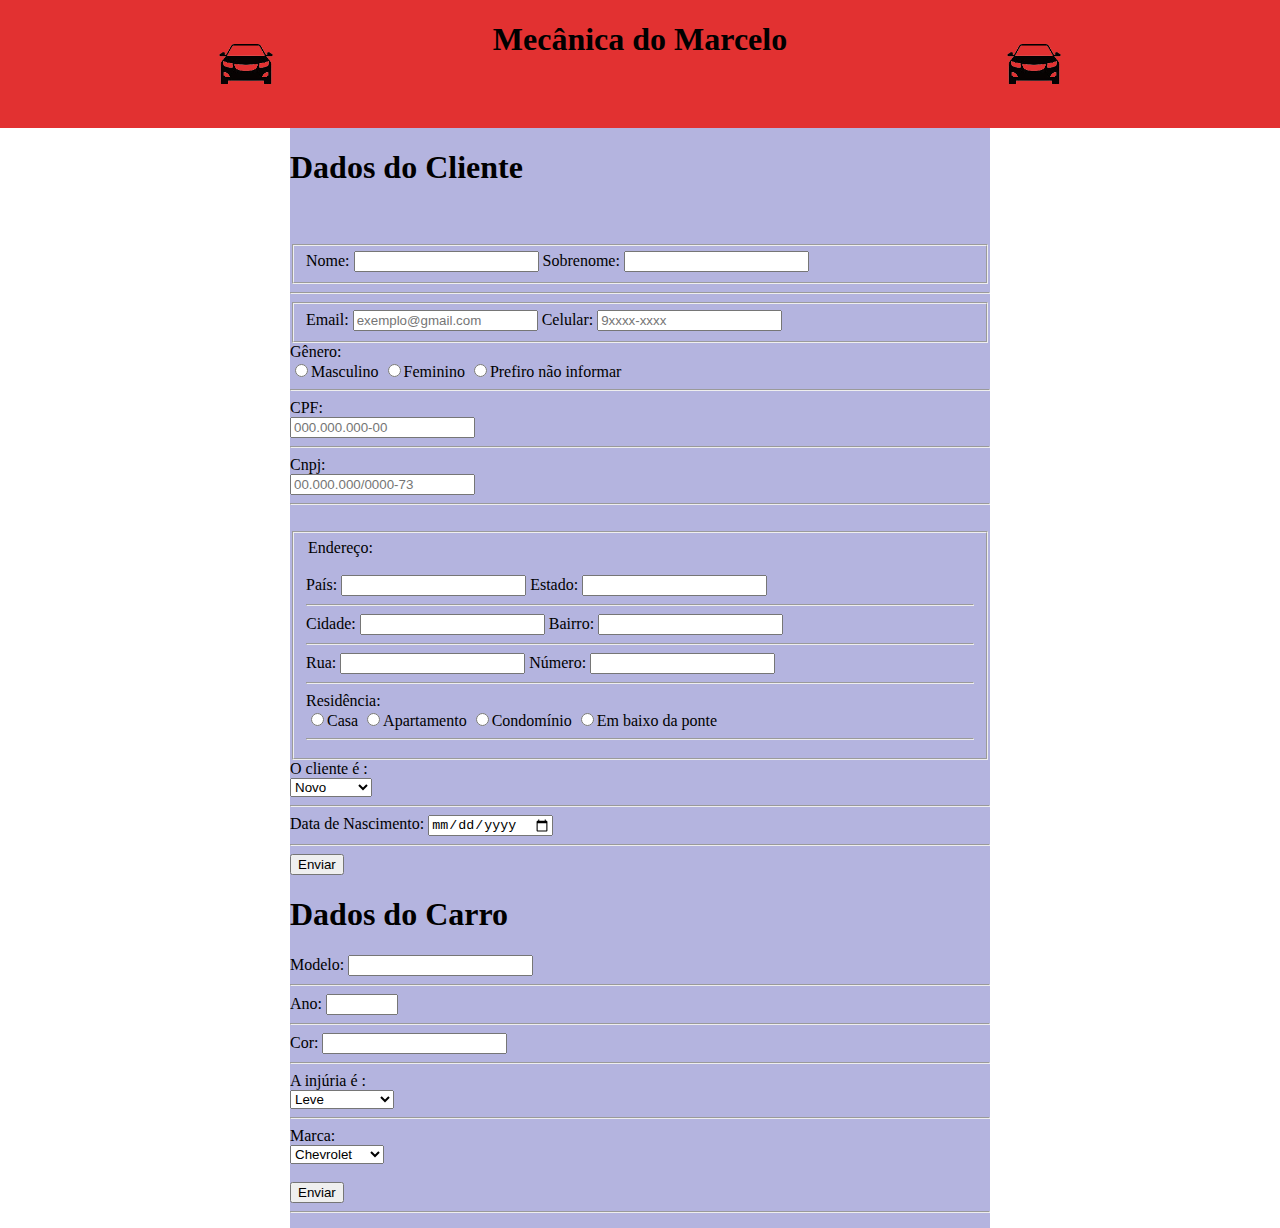
<file: index.html>
<!DOCTYPE html>
<html lang="pt-br">

<head>
    <meta charset="UTF-8">
    <meta name="viewport" content="width=device-width, initial-scale=1.0">
    <title>Validação de Veículo</title>
    <link rel="stylesheet" href="style.css">
    <script src="script.js"></script>
</head>

<body>
    <div id="navbar">
        <img id="imagem" src="download-removebg-preview.png" alt="">
        <h1>Mecânica do Marcelo</h1>
        <img id="imagem" src="download-removebg-preview.png" alt="">
    </div>

    <main>
        <div class="conteiner">
            <div class="box">
                <h1>
                    Dados do Cliente
                </h1>
                <br>
                <br>

                <form>

                    <fieldset>
                        <div>
                            <label for="nome">Nome:</label>
                            <input type="text" id="inNome" name="nome" required>



                            <label for="sobrenome">Sobrenome:</label>
                            <input type="text" id="sobrenome" name="sobrenome" required>

                        </div>
                    </fieldset>
                    <hr>

                    <div>

                        <fieldset>
                            <div>
                                <label for="email">Email:</label>
                                <input type="email" id="email" name="email" placeholder="exemplo@gmail.com" required>





                                <label for="celular">Celular:</label>
                                <input type="number" id="celular" name="celular" placeholder="9xxxx-xxxx" required>
                            </div>


                        </fieldset>

                        <div>
                            <label for="genero">Gênero:</label><br>
                            <label>
                                <input type="radio" name="genero" value="masculino">Masculino
                            </label>

                            <label>
                                <input type="radio" name="genero" value="feminino">Feminino
                            </label>

                            <label>
                                <input type="radio" name="genero" value="sla">Prefiro não informar
                            </label>

                            <hr>
                        </div>

                        <div>
                            <label for="Cpf">CPF:</label><br>
                            <input type="text" id="cpf" name="cpf" maxlength="14" placeholder="000.000.000-00" required>
                            <hr>
                        </div>


                        <div>
                            <label for="cnpj">Cnpj:</label><br>
                            <input type="text" id="cnpj" name="cnpj" maxlength="14" placeholder="00.000.000/0000-73"
                                required>
                            <hr>
                        </div>
                        <br>


                        <fieldset>

                            <div>

                                <legend>Endereço:</legend>
                                <br>
                                <label for="pais">País:</label>
                                <input type="text" id="pais" name="pais" required>




                                <label for="estado">Estado:</label>
                                <input type="text" id="estado" name="estado" required>
                                <hr>

                                <label for="cidade">Cidade:</label>
                                <input type="text" id="cidade" name="cidade" required>

                                <label for="bairro">Bairro:</label>
                                <input type="text" id="bairro" name="bairro" required>
                                <hr>
                                <label for="rua">Rua:</label>
                                <input type="text" id="rua" name="rua" required>

                                <label for="">Número:</label>
                                <input type="text" id="numero" name="numero" required>
                                <hr>
                                <div>
                                    <label for="bob">Residência:</label><br>
                                    <label>
                                        <input type="radio" name="residencia" value="casa">Casa
                                    </label>

                                    <label>
                                        <input type="radio" name="residencia" value="apartamento">Apartamento
                                    </label>

                                    <label>
                                        <input type="radio" name="residencia" value="condomínio">Condomínio
                                    </label>

                                    <label>
                                        <input type="radio" name="residencia" value="ponte">Em baixo da ponte
                                    </label>


                                    <hr>
                                </div>








                            </div>
                        </fieldset>




                        <div>
                            <label for="tempo">O cliente é :</label><br>
                            <select id="tempo">
                                <option>Novo</option>
                                <option>Ocasional</option>
                                <option>Regular</option>
                            </select>

                            <hr>
                        </div>

                        <div>
                            <label for="data-nascimento">Data de Nascimento:</label>
                            <input type="date" id="data-nascimento" name="data-nascimento">

                            <hr>
                        </div>
                        <button type="button" onclick="enviarform()" id="loginbutton">Enviar</button>

                        <h1>
                            Dados do Carro
                        </h1>



                        <div>
                            <label for="nome">Modelo:</label>
                            <input type="text" id="modelo" name="modelo" required>
                        </div>

                        <hr>
                        <div>
                            <label for="nome">Ano:</label>
                            <input type="number" id="ano" name="ano" min="1900" max="2100" step="1">
                        </div>

                        <hr>

                        <div>
                            <label for="nome">Cor:</label>
                            <input type="text" id="cor" name="cor" required>
                        </div>
                        <hr>

                        <label for="injuria">A injúria é :</label><br>
                        <select id="injuria">
                            <option>Leve</option>
                            <option>Mediano</option>
                            <option>Grave</option>
                            <option>Compra outro</option>
                        </select>

                        <hr>


                        <label for="marca">Marca:</label><br>
                        <select id="marca">
                            <option>Chevrolet</option>
                            <option>Nissan</option>
                            <option>Volkswagen</option>
                            <option>Renout</option>
                            <option>Honda</option>
                            <option>Toyota</option>
                            <option>Fiat</option>
                        </select>
                        <br>
                        <br>
                        <button type="button" onclick="enviarform()" id="loginbutton">Enviar</button>
                        <hr>

                </form>
            </div>
        </div>
    </main>
</body>

</html>
</file>
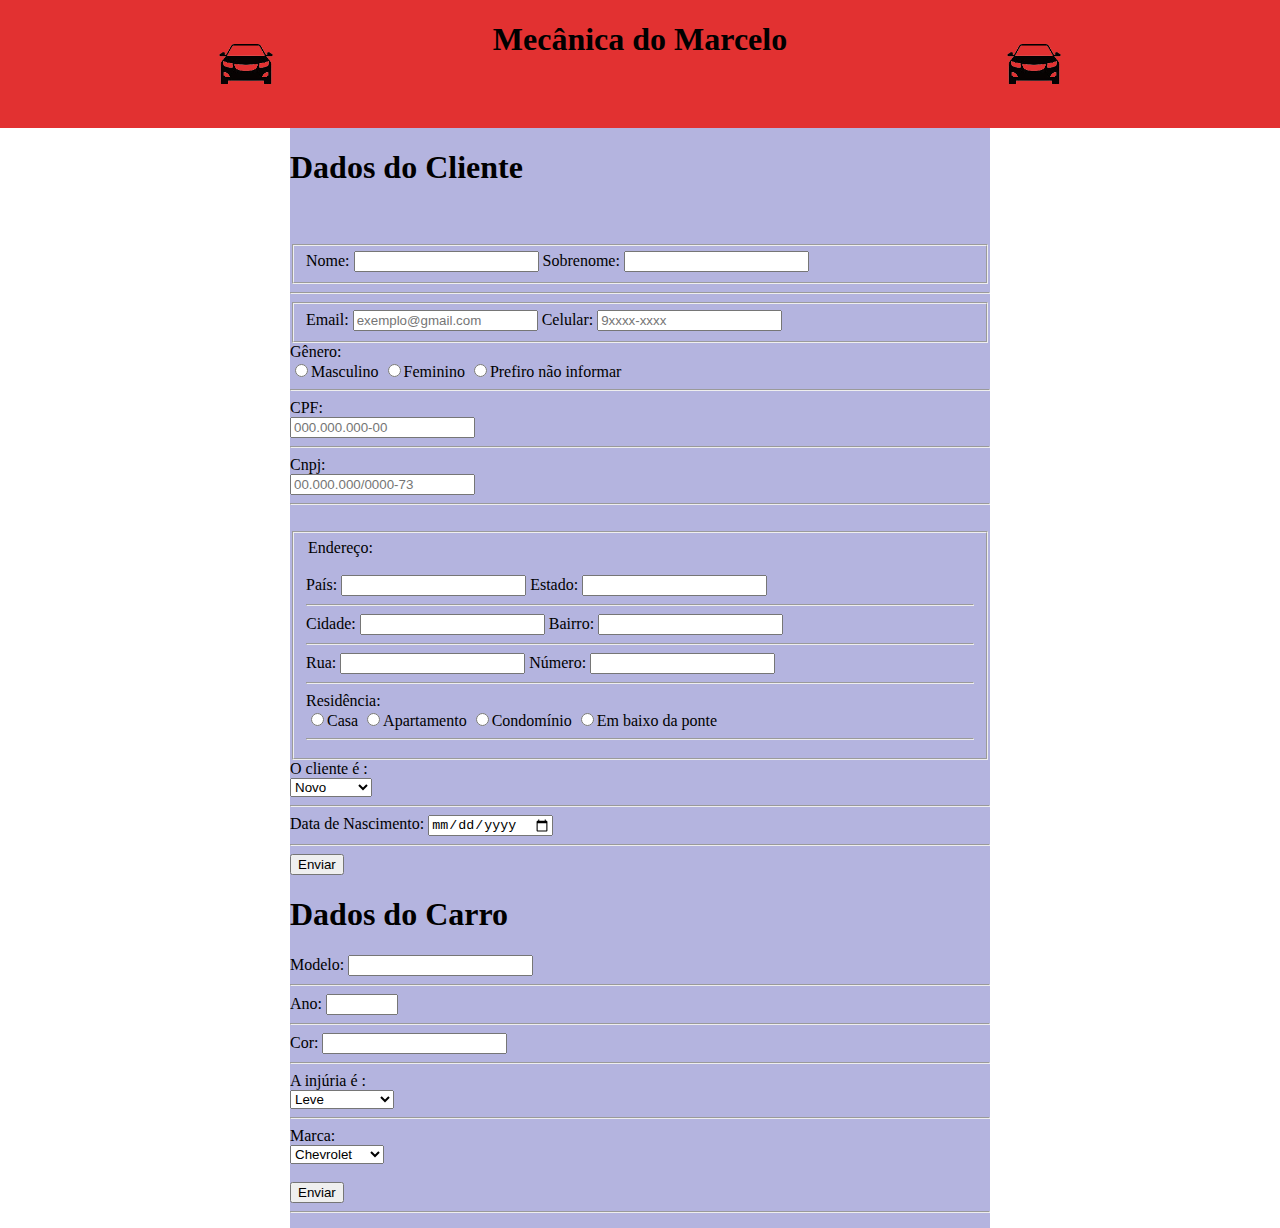
<file: form.html>
<!DOCTYPE html>
<html lang="pt-br">

<head>
    <meta charset="UTF-8">
    <meta name="viewport" content="width=device-width, initial-scale=1.0">
    <title>Validação de Veículo</title>
    <link rel="stylesheet" href="form.css">
    <script src="form.js"></script>
</head>

<body>
    <div id="navbar">
        <img id="imagem" src="download-removebg-preview.png" alt="">
        <h1>Mecânica do Marcelo</h1>
        <img id="imagem" src="download-removebg-preview.png" alt="">
    </div>

    <main>
        <div class="conteiner">
            <div class="box">
                <h1>
                    Dados do Cliente
                </h1>
                <br>
                <br>

                <form>

                    <fieldset>
                        <div>
                            <label for="nome">Nome:</label>
                            <input type="text" id="inNome" name="nome" required>



                            <label for="sobrenome">Sobrenome:</label>
                            <input type="text" id="sobrenome" name="sobrenome" required>

                        </div>
                    </fieldset>
                    <hr>

                    <div>

                        <fieldset>
                            <div>
                                <label for="email">Email:</label>
                                <input type="email" id="email" name="email" placeholder="exemplo@gmail.com" required>





                                <label for="celular">Celular:</label>
                                <input type="number" id="celular" name="celular" placeholder="9xxxx-xxxx" required>
                            </div>


                        </fieldset>

                        <div>
                            <label for="genero">Gênero:</label><br>
                            <label>
                                <input type="radio" name="genero" value="masculino">Masculino
                            </label>

                            <label>
                                <input type="radio" name="genero" value="feminino">Feminino
                            </label>

                            <label>
                                <input type="radio" name="genero" value="sla">Prefiro não informar
                            </label>

                            <hr>
                        </div>

                        <div>
                            <label for="Cpf">CPF:</label><br>
                            <input type="text" id="cpf" name="cpf" maxlength="14" placeholder="000.000.000-00" required>
                            <hr>
                        </div>


                        <div>
                            <label for="cnpj">Cnpj:</label><br>
                            <input type="text" id="cnpj" name="cnpj" maxlength="14" placeholder="00.000.000/0000-73"
                                required>
                            <hr>
                        </div>
                        <br>


                        <fieldset>

                            <div>

                                <legend>Endereço:</legend>
                                <br>
                                <label for="pais">País:</label>
                                <input type="text" id="pais" name="pais" required>




                                <label for="estado">Estado:</label>
                                <input type="text" id="estado" name="estado" required>
                                <hr>

                                <label for="cidade">Cidade:</label>
                                <input type="text" id="cidade" name="cidade" required>

                                <label for="bairro">Bairro:</label>
                                <input type="text" id="bairro" name="bairro" required>
                                <hr>
                                <label for="rua">Rua:</label>
                                <input type="text" id="rua" name="rua" required>

                                <label for="">Número:</label>
                                <input type="text" id="numero" name="numero" required>
                                <hr>
                                <div>
                                    <label for="bob">Residência:</label><br>
                                    <label>
                                        <input type="radio" name="residencia" value="casa">Casa
                                    </label>

                                    <label>
                                        <input type="radio" name="residencia" value="apartamento">Apartamento
                                    </label>

                                    <label>
                                        <input type="radio" name="residencia" value="condomínio">Condomínio
                                    </label>

                                    <label>
                                        <input type="radio" name="residencia" value="ponte">Em baixo da ponte
                                    </label>


                                    <hr>
                                </div>








                            </div>
                        </fieldset>




                        <div>
                            <label for="tempo">O cliente é :</label><br>
                            <select id="tempo">
                                <option>Novo</option>
                                <option>Ocasional</option>
                                <option>Regular</option>
                            </select>

                            <hr>
                        </div>

                        <div>
                            <label for="data-nascimento">Data de Nascimento:</label>
                            <input type="date" id="data-nascimento" name="data-nascimento">

                            <hr>
                        </div>
                        <button type="button" onclick="enviarform()" id="loginbutton">Enviar</button>

                        <h1>
                            Dados do Carro
                        </h1>



                        <div>
                            <label for="nome">Modelo:</label>
                            <input type="text" id="modelo" name="modelo" required>
                        </div>

                        <hr>
                        <div>
                            <label for="nome">Ano:</label>
                            <input type="number" id="ano" name="ano" min="1900" max="2100" step="1">
                        </div>

                        <hr>

                        <div>
                            <label for="nome">Cor:</label>
                            <input type="text" id="cor" name="cor" required>
                        </div>
                        <hr>

                        <label for="injuria">A injúria é :</label><br>
                        <select id="injuria">
                            <option>Leve</option>
                            <option>Mediano</option>
                            <option>Grave</option>
                            <option>Compra outro</option>
                        </select>

                        <hr>


                        <label for="marca">Marca:</label><br>
                        <select id="marca">
                            <option>Chevrolet</option>
                            <option>Nissan</option>
                            <option>Volkswagen</option>
                            <option>Renout</option>
                            <option>Honda</option>
                            <option>Toyota</option>
                            <option>Fiat</option>
                        </select>
                        <br>
                        <br>
                        <button type="button" onclick="enviarform()" id="loginbutton">Enviar</button>
                        <hr>

                </form>
            </div>
        </div>
    </main>
</body>

</html>
</file>
<file: style.css>
#navbar{
    background-color: rgb(226, 49, 49);
    text-align: center;
    display: flex;
    justify-content: center;
}
body{
    margin: 0%;
    

}

#imagem{
    height:10%;
    width: 10%;
    display: flex;
    margin: auto;
}



.conteiner{
    height: 400px;
    width: 100%;
    display: flex;
    gap: 10px;
    justify-content: center;
}

.box{
    height: 1100px;
    width: 700px;
    background-color: rgb(180, 180, 223); 
    overflow: hidden;
  }
</file>
<file: form.css>
#navbar{
    background-color: rgb(226, 49, 49);
    text-align: center;
    display: flex;
    justify-content: center;
}
body{
    margin: 0%;
    

}

#imagem{
    height:10%;
    width: 10%;
    display: flex;
    margin: auto;
}



.conteiner{
    height: 400px;
    width: 100%;
    display: flex;
    gap: 10px;
    justify-content: center;
}

.box{
    height: 1100px;
    width: 700px;
    background-color: rgb(180, 180, 223); 
    overflow: hidden;
  }
</file>
